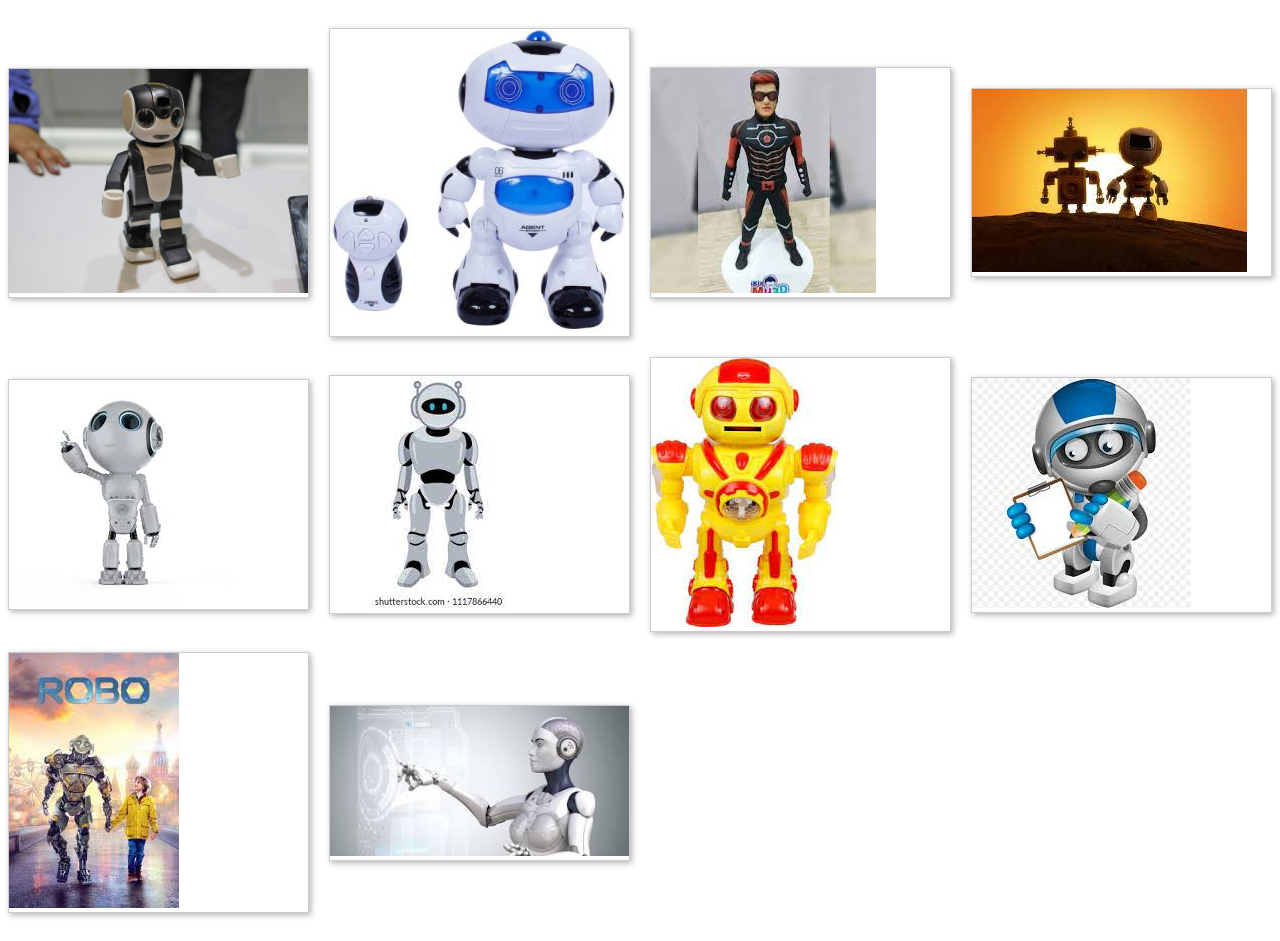
<file: index.html>
<!DOCTYPE html>
<html lang="en">
<head>
    <meta charset="UTF-8">
    <meta http-equiv="X-UA-Compatible" content="IE=edge">
    <meta name="viewport" content="width=device-width, initial-scale=1.0">
    <title>Document</title>
    <link rel="stylesheet" href="style.css"">
</head>
<body>
<div class="page">
    <!doctype html>
    <title>Example</title>
    <style>
    
    </style>
    
    <main class="grid">
        <article id="0">
            <img src="robo1.jpeg" alt="Sample photo">
            
          </article>
          <article id="1">
            <img src="robo2.jpeg" alt="Sample photo">
            
          </article>
          <article id="2">
            <img src="robo3.jpeg" alt="Sample photo">
            
          </article>
          <article id="3">
            <img src="robo4.jpeg" alt="Sample photo">
            
          </article>
          <article id="4">
            <img src="robo5.jpeg" alt="Sample photo">
            
          </article>
          <article id="5">
            <img src="robo6.jpeg" alt="Sample photo">
            
          </article>
          <article id="6">
            <img src="robo7.jpeg" alt="Sample photo">
            
          </article>
          <article id="7">
            <img src="robo8.jpeg" alt="Sample photo">
            
          </article>
          <article id="8">
            <img src="robo9.jpeg" alt="Sample photo">
            
          </article>
          <article id="9">
            <img src="robo10.jpeg" alt="Sample photo">
            
          </article>
          
    </main>
    
  </div>
  <script>
      (function(){
        const articles = document.getElementsByTagName('article');
        for (var i = 0; i < articles.length; i++) {
            articles[i].addEventListener('click',redirect,false);
        }
        const urlParams = new URLSearchParams(location.search);

        for (const [key, value] of urlParams) {
            console.log(`${key}:${value}`);
            if(value){
                console.log("value of value", value);
                localStorage.setItem('redeem', true);
            }
        }
        function redirect(ev){
            if(localStorage.getItem('redeem')!='false'){
                localStorage.setItem('redeem', false);
            location.href = `test.html?id=${ev.target.parentNode.id}`;
            }
            

        }

        
  
      })()
  </script>
</body>
</html>
</file>
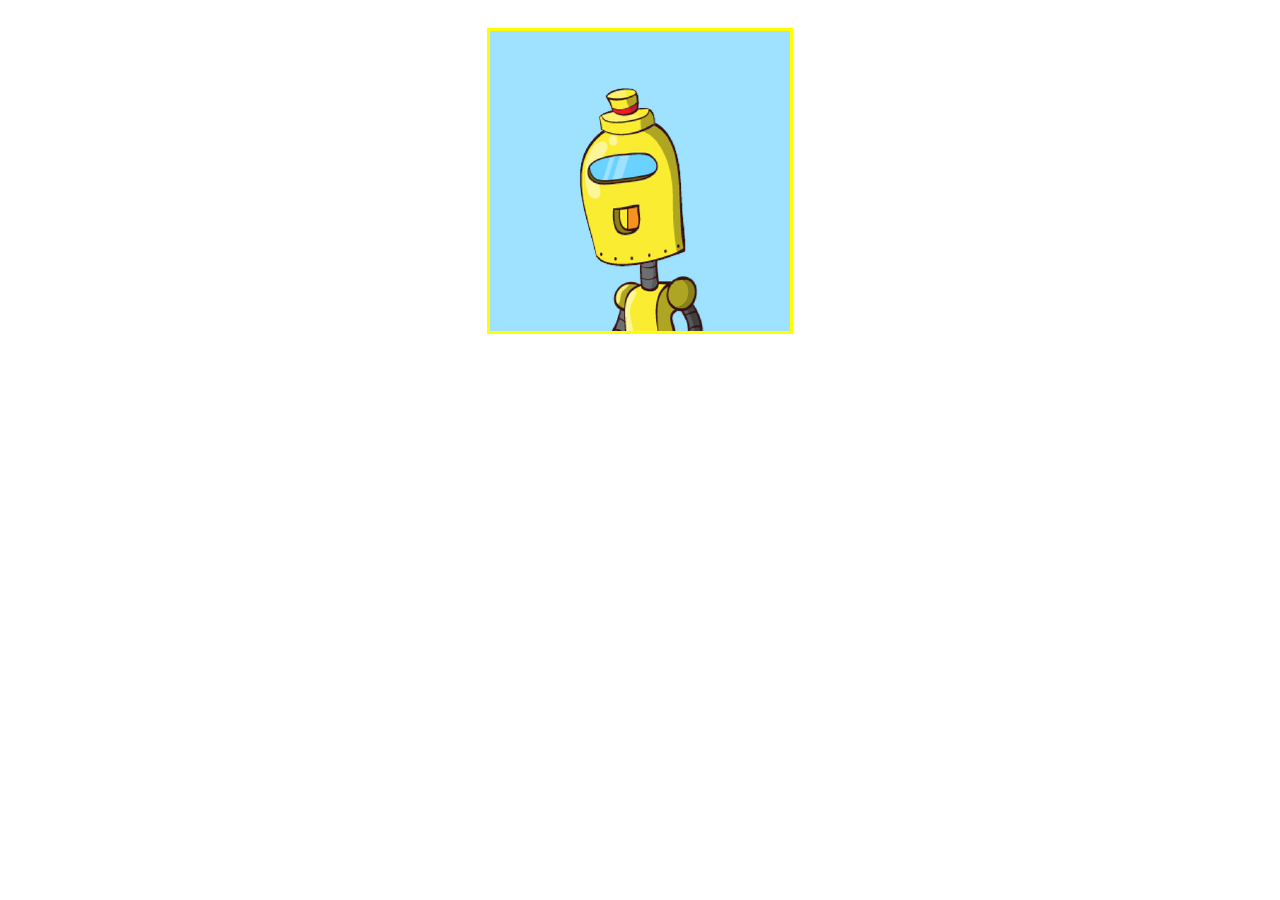
<file: test.html>
<!DOCTYPE html>
<html lang="en">
<head>
    <meta charset="UTF-8">
    <meta http-equiv="X-UA-Compatible" content="IE=edge">
    <meta name="viewport" content="width=device-width, initial-scale=1.0">
    <title>Document</title>
    <link rel="stylesheet" href="test.css">
</head>
<body>
<!--
https://github.com/andreruffert/scratchie.js
-->

<div class="container" id="js-container">
    <canvas class="canvas" id="js-canvas" width="300" height="300"></canvas>
    <form class="form" style="visibility: hidden;">
      <div id="win"></div>
    </form>  
  </div>
  <script>
      (function(){
          const winArr = ['Candle Light Dinner!!!', 'Long Drive!!!', 
'Make up kit!!!', 'Any International Trip!!!', 
'Any Domestic Trip!!!','New Car of your choice!!!', 
'New Fashion Dress!!!', 'Couple Ring!!!', 'Mangal Sutra !!!', 'Bag & Perfume set !!!'];

        const urlParams = new URLSearchParams(location.search);

for (const [key, value] of urlParams) {
    console.log(`${key}:${value}`);
    const win = document.getElementById('win');
    win.innerHTML = `you have won the gift of ${winArr[value]}`;


}

        var isDrawing, lastPoint;
  var container    = document.getElementById('js-container'),
      canvas       = document.getElementById('js-canvas'),
      canvasWidth  = canvas.width,
      canvasHeight = canvas.height,
      ctx          = canvas.getContext('2d'),
      image        = new Image(),
      brush        = new Image();
      
  // base64 Workaround because Same-Origin-Policy
  image.src = '[data-uri]';

  image.onload = function() {
    ctx.drawImage(image, 0, 0);
    // Show the form when Image is loaded.
    document.querySelectorAll('.form')[0].style.visibility = 'visible';
  };
  brush.src = '[data-uri]';
  
  canvas.addEventListener('mousedown', handleMouseDown, false);
  canvas.addEventListener('touchstart', handleMouseDown, false);
  canvas.addEventListener('mousemove', handleMouseMove, false);
  canvas.addEventListener('touchmove', handleMouseMove, false);
  canvas.addEventListener('mouseup', handleMouseUp, false);
  canvas.addEventListener('touchend', handleMouseUp, false);
  
  function distanceBetween(point1, point2) {
    return Math.sqrt(Math.pow(point2.x - point1.x, 2) + Math.pow(point2.y - point1.y, 2));
  }
  
  function angleBetween(point1, point2) {
    return Math.atan2( point2.x - point1.x, point2.y - point1.y );
  }
  
  // Only test every `stride` pixel. `stride`x faster,
  // but might lead to inaccuracy
  function getFilledInPixels(stride) {
    if (!stride || stride < 1) { stride = 1; }
    
    var pixels   = ctx.getImageData(0, 0, canvasWidth, canvasHeight),
        pdata    = pixels.data,
        l        = pdata.length,
        total    = (l / stride),
        count    = 0;
    
    // Iterate over all pixels
    for(var i = count = 0; i < l; i += stride) {
      if (parseInt(pdata[i]) === 0) {
        count++;
      }
    }
    
    return Math.round((count / total) * 100);
  }
  
  function getMouse(e, canvas) {
    var offsetX = 0, offsetY = 0, mx, my;

    if (canvas.offsetParent !== undefined) {
      do {
        offsetX += canvas.offsetLeft;
        offsetY += canvas.offsetTop;
      } while ((canvas = canvas.offsetParent));
    }

    mx = (e.pageX || e.touches[0].clientX) - offsetX;
    my = (e.pageY || e.touches[0].clientY) - offsetY;

    return {x: mx, y: my};
  }
  
  function handlePercentage(filledInPixels) {
    filledInPixels = filledInPixels || 0;
    console.log(filledInPixels + '%');
    if (filledInPixels > 50) {
      canvas.parentNode.removeChild(canvas);
    }
  }
  
  function handleMouseDown(e) {
    isDrawing = true;
    lastPoint = getMouse(e, canvas);
  }

  function handleMouseMove(e) {
    if (!isDrawing) { return; }
    
    e.preventDefault();

    var currentPoint = getMouse(e, canvas),
        dist = distanceBetween(lastPoint, currentPoint),
        angle = angleBetween(lastPoint, currentPoint),
        x, y;
    
    for (var i = 0; i < dist; i++) {
      x = lastPoint.x + (Math.sin(angle) * i) - 25;
      y = lastPoint.y + (Math.cos(angle) * i) - 25;
      ctx.globalCompositeOperation = 'destination-out';
      ctx.drawImage(brush, x, y);
    }
    
    lastPoint = currentPoint;
    handlePercentage(getFilledInPixels(32));
  }

  function handleMouseUp(e) {
    isDrawing = false;
  }
  
      })()
  </script>
</body>
</html>
</file>
<file: style.css>
.grid { 
    display: grid;
    grid-template-columns: 1fr 1fr 1fr;
    grid-gap: 20px;
    align-items: center;
  grid-template-columns: repeat(auto-fit, minmax(240px, 1fr));
    }
  .grid > article {
    border: 1px solid #ccc;
    box-shadow: 2px 2px 6px 0px  rgba(0,0,0,0.3);
  }
  .grid > article img {
    max-width: 100%;
  }
  .text {
    padding: 0 20px 20px;
  }
  .text > button {
    background: gray;
    border: 0;
    color: white;
    padding: 10px;
    width: 100%;
    }
  /* .grid > article:nth-child(1) {
    grid-column: span 2;
  } */

  body {
    padding: 20px 0;
  }
  
  .container {
    border: 3px solid yellow;
    position: relative;
    width: 500px;
    height: 500px;
    margin: 0 auto;
    -webkit-user-select: none;
    -moz-user-select: none;
    -ms-user-select: none; 
    -o-user-select: none;
    user-select: none;
  }
  
  .canvas {
    position: absolute;
    top: 0;
  }
  
  .form {
    padding: 20px;
  }
</file>
<file: test.css>
body {
  padding: 20px 0;
}

.container {
  border: 3px solid yellow;
  position: relative;
  width: 300px;
  height: 300px;
  margin: 0 auto;
  -webkit-user-select: none;
  -moz-user-select: none;
  -ms-user-select: none; 
  -o-user-select: none;
  user-select: none;
}

.canvas {
  position: absolute;
  top: 0;
}

.form {
  padding: 20px;
}
#win{
    text-align: center;
    font-size: 30px;
    color: hotpink;
    font-weight: bold;
    text-transform: uppercase;
}
</file>
